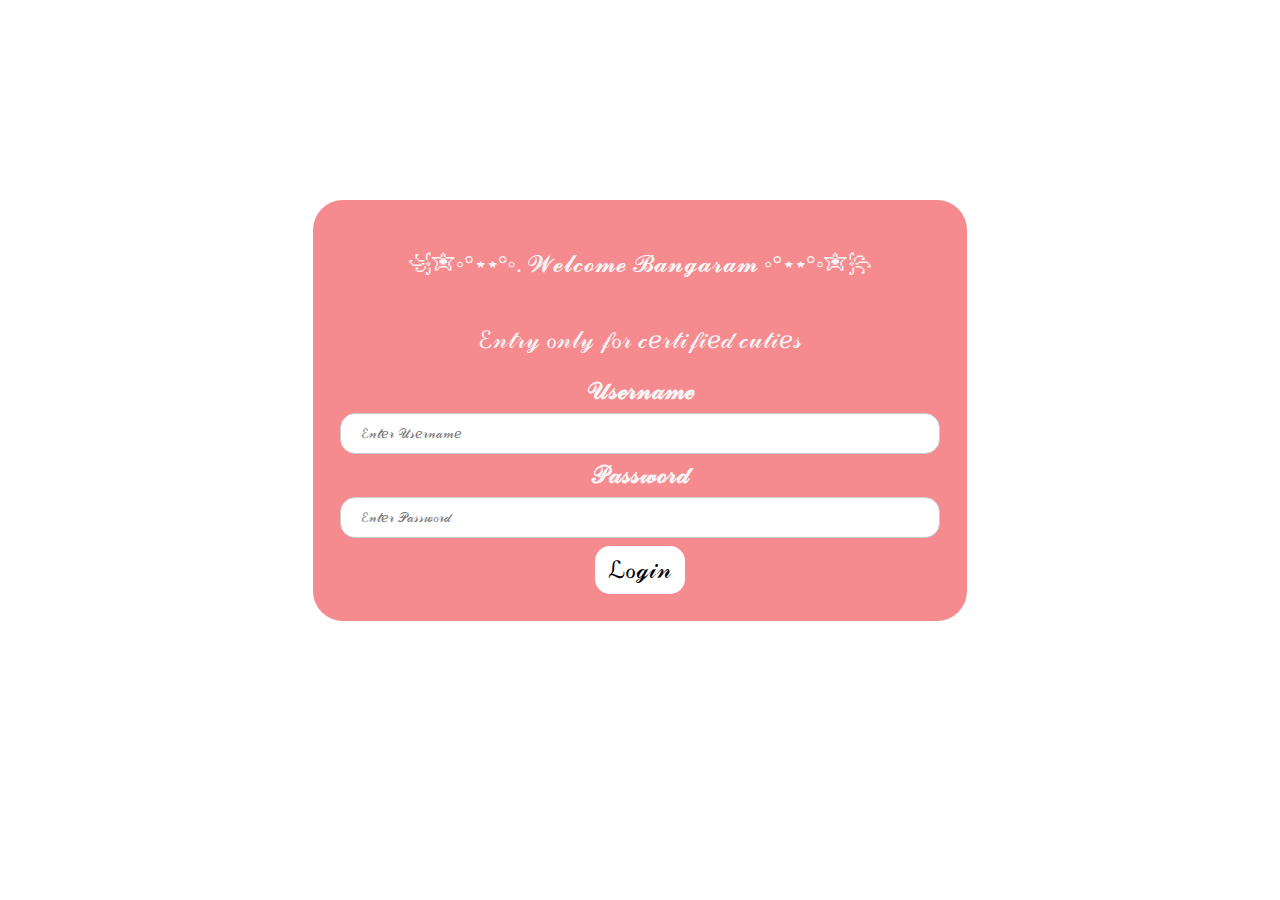
<file: index.html>
<!DOCTYPE html>
<html lang="en">
<head>
    <meta charset="UTF-8">
    <meta name="viewport" content="width=device-width, initial-scale=1.0">
    <title>Gift</title>
    <link href="style.css" rel="stylesheet">
</head>
<body class="body3">
    <form action="index3.html"align="center">
  <div class="contain">
     <p>꧁✬◦°⋆⋆°◦. 𝓦𝓮𝓵𝓬𝓸𝓶𝓮 𝓑𝓪𝓷𝓰𝓪𝓻𝓪𝓶 ◦°⋆⋆°◦✬꧂</p>
     <p>ℰ𝓃𝓉𝓇𝓎 ℴ𝓃𝓁𝓎 𝒻ℴ𝓇 𝒸ℯ𝓇𝓉𝒾𝒻𝒾ℯ𝒹 𝒸𝓊𝓉𝒾ℯ𝓈</p>
    <label for="uname"><b>𝒰𝓈ℯ𝓇𝓃𝒶𝓂ℯ</b></label>
    <input type="text" placeholder="ℰ𝓃𝓉ℯ𝓇 𝒰𝓈ℯ𝓇𝓃𝒶𝓂ℯ" name="uname" required>

    <label for="psw"><b>𝒫𝒶𝓈𝓈𝓌ℴ𝓇𝒹</b></label>
    <input type="password" placeholder="ℰ𝓃𝓉ℯ𝓇 𝒫𝒶𝓈𝓈𝓌ℴ𝓇𝒹" name="psw" required>

    <button type="submit">ℒℴℊ𝒾𝓃</button>
    
  </div>
</form>
</body>
</html>
</file>
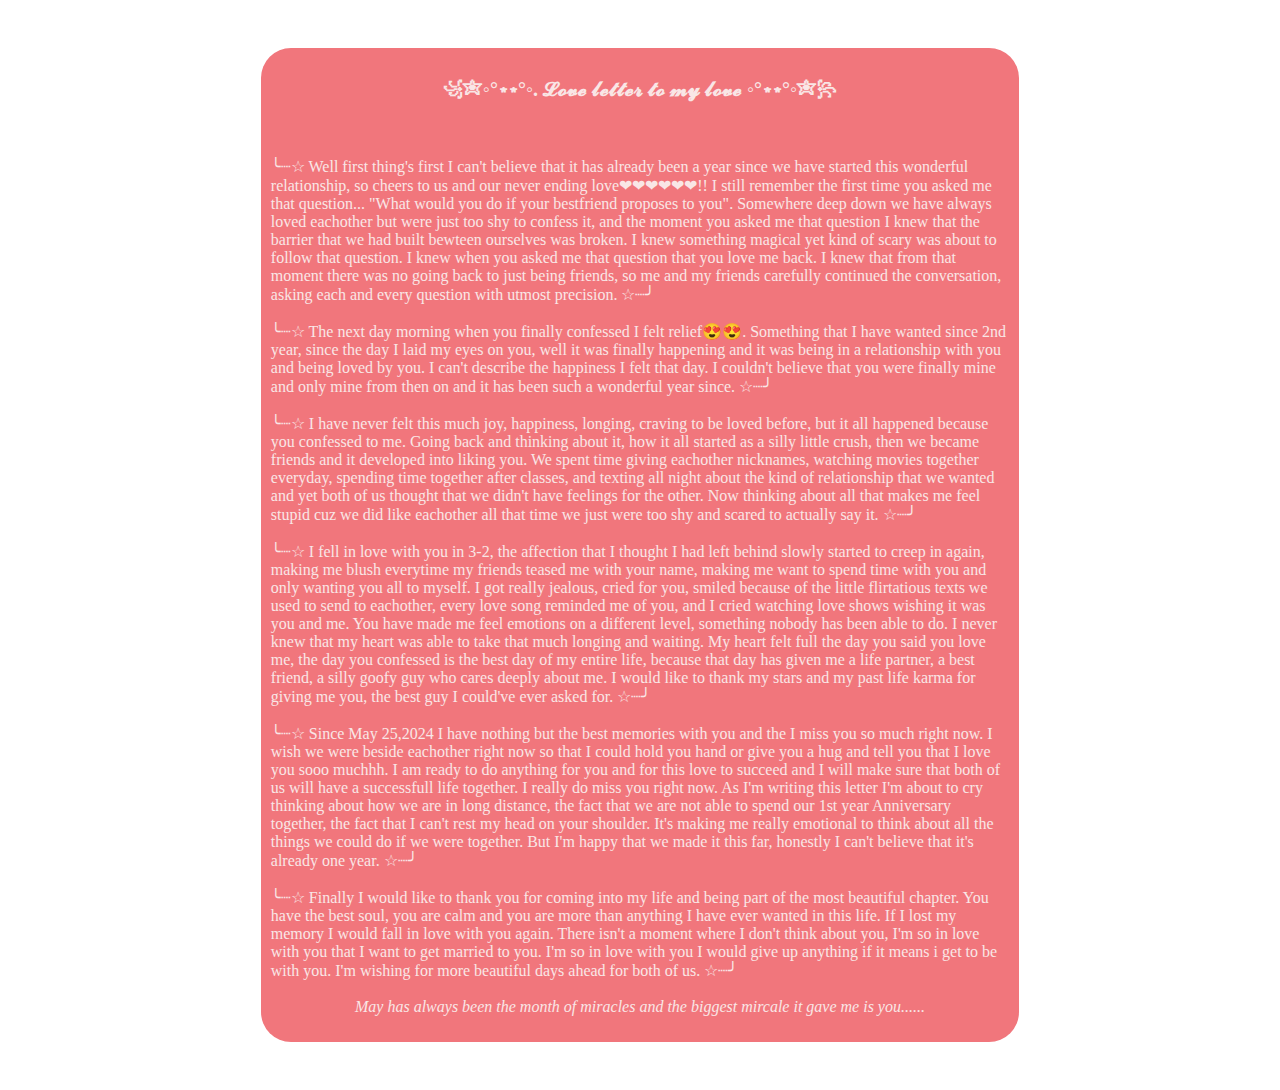
<file: index1.html>
<!DOCTYPE html>
<html lang="en">
<head>
    <meta charset="UTF-8">
    <meta name="viewport" content="width=device-width, initial-scale=1.0">
    <link href="style.css" rel="stylesheet">
    <title>Letter</title>
</head>
<body>
    <div class="main">
      <div class="letter" >
            <p class="h">꧁✬◦°⋆⋆°◦. 𝓛𝓸𝓿𝓮 𝓵𝓮𝓽𝓽𝓮𝓻 𝓽𝓸 𝓶𝔂 𝓵𝓸𝓿𝓮 ◦°⋆⋆°◦✬꧂</p>
          <p>╰┈☆ Well first thing's first I can't believe that it has already been a year since we have started this wonderful relationship,
             so cheers to us and our never ending love❤❤❤❤❤❤!! I still remember the first time you asked me that question... 
             "What would you do if your bestfriend proposes to you". Somewhere deep down we have always loved eachother but were just
              too shy to confess it, and the moment you asked me that question I knew that the barrier that we had built bewteen ourselves was broken.
               I knew something magical yet kind of scary was about to follow that question. I knew when you asked me that question that you love me back.
                I knew that from that moment there was no going back to just being friends, so me and 
            my friends carefully continued the conversation, asking each and every question with utmost precision. ☆┈╯ <br><br>

                ╰┈☆ The next day morning when you finally confessed I felt relief😍😍. Something that I have wanted since 2nd year, since the day I 
                laid my eyes on you, well it was finally happening and it was being in a relationship with you and being loved by you. 
                I can't describe the happiness I felt that day. 
                I couldn't believe that you were finally mine and only mine from then on and it has been such a wonderful year since. ☆┈╯<br><br>

               ╰┈☆ I have never felt this much joy, happiness, longing, craving to be loved before, but it all happened because you confessed to me.                 Going back and thinking about it, how it all started as a silly little crush, then we became friends and it developed into liking you. We spent time giving eachother                 nicknames, watching movies together everyday, spending time together after classes, and texting all night about the kind of relationship that we wanted and yet both of us thought that                  we didn't have feelings for the other. 
               Now thinking about all that makes me feel 
               stupid cuz we did like eachother all that time we just were too shy and scared to actually say it. ☆┈╯<br><br>

               ╰┈☆  I fell in love with you in 3-2, the affection that I thought I had left behind slowly started to creep in again, making me
                blush everytime my friends teased me with your name, making me want to spend time with you and only wanting you all to myself. 
                I got really jealous, cried for you, smiled because of the little flirtatious texts we used to send to eachother,
                every love song reminded me of you, and I cried watching love shows wishing it was you and me. You have made me feel emotions on 
                a different level, something nobody has been able to do. I never knew that my heart was able to take that much longing and waiting. My heart felt full the day you said you love me, the day you confessed is the best day of my entire life, because that day has given me a life partner,                 a best friend, a silly goofy guy who cares deeply about me.
                I would like to thank my stars and my past life karma for giving me you, the best guy I could've ever asked for. ☆┈╯
                <br><br>

               ╰┈☆  Since May 25,2024 I have nothing but the best memories with you and the I miss you so much right now. 
               I wish we were beside eachother right now so that I could hold you hand or give you a hug and tell you that I love you sooo muchhh. 
               I am ready to do anything for you and for this love to succeed and I will make sure that both of us will have a successfull life together. 
               I really do miss you right now. As I'm writing this letter I'm about to cry thinking about how we are in long distance, 
               the fact that we are not able to spend our 1st year Anniversary together, the fact that I can't rest my head on your shoulder. It's making me really emotional to think about all the things we could do if we were together. 
               But I'm happy that we made it this far, honestly I can't believe that it's already one year. ☆┈╯
                <br><br>

              ╰┈☆  Finally I would like to thank you for coming into my life and being part of the most beautiful chapter. 
              You have the best soul, you are calm and you are more than anything I have ever wanted 
              in this life. If I lost my memory I would fall in love with you again. 
              There isn't a moment where I don't think about you, I'm so in love with you that I want to get married to you. 
               I'm so in love with you I would give up anything if it means i get to be with you. I'm wishing for more beautiful days ahead for both of us.  ☆┈╯
                <br><br>
                <em>May has always been the month of miracles and the biggest mircale it gave me is you......</em>
                
            </p>
           
        </div>
        </div>
</body>
</html>
</file>
<file: style.css>
html{
    scroll-behavior: smooth;
 }
.bodym{
    background-image: url("https://img1.picmix.com/output/stamp/normal/1/0/6/6/1886601_8db94.gif");
    background-repeat: cover;
    color:white;
}
 .carousel-container {
            max-width: 800px; /* Adjust this to your preferred max width */
            margin: 0 auto; /* This centers the carousel */
        }
        
        .carousel-inner {
            border-radius: 10px; /* Optional: adds rounded corners */
            overflow: hidden; /* Ensures the images respect the border radius */
        }
        
        .carousel-item img {
            object-fit: cover; /* Ensures images maintain aspect ratio */
            height: 500px; /* Set a fixed height for all images */
            width: 100%; /* Makes images take full width of container */
        }
        
        h1 {
            text-align: center;
            margin: 20px 0;
            padding:5px;
            color:white;
        }
        
        nav {
            display: flex;
            justify-content: space-around;
            padding: 20px;
            /*background-color: #e992ae;*/
        }
        
        .heading {
            margin: 0;
            font-weight: bold;
        }
nav a{
    text-decoration: none;
    color:white;
}
.main{
    background-image: url("https://i.pinimg.com/originals/92/40/9f/92409f75241dbe1c5962c01a3a72ccf0.gif");
    background-repeat: cover;
    display: flex;
    justify-content: center;
}
.gif{
    margin-left:50px;
    width:350px;
    height:350px;
}

#letter{
    margin-top:150px;
    display:flex;
    flex-direction: column;
    align-items: center;
}
.letter{
   margin-top:40px;
   margin-bottom: 40px;
    display: flex;
    flex-direction: column;
    justify-content: center;
    align-items: center;
    width:60%;
    background-color: #f1767c;
    color:rgb(249, 230, 230);
    border-radius: 30px;
   
}
.h{
    font-weight: bold;
    font-size: 20px;
}
.letter p{
    display: flex;
    flex-direction: column;
    align-items: center;
padding:10px;
}
#songs{
    margin-top:150px;
    display: flex;
    flex-direction: column;
    align-items: center;
    justify-content: center;
}
#songs img{
    width: 250px;;
    height:250px;
    box-shadow:3px 3px 20px #aa1920;
}
.songs{
    display:flex;
    justify-content: space-around;
}
.songs2{
    display:flex;
    justify-content: space-around;
}

.song{
    display:flex;
    flex-direction: column;
    align-items: center;
    padding:5px;
}
.song p{
    font-family: monospace;
    padding: 5px;
}
.song a{
    text-decoration: none;
    color:black;
}

#memory .img-1{
    width:230px;
    height:400px;
}
#memory .img-2,#memory .img-3,#memory .img-4,#memory .img-6,#memory .img-8,#memory .img-9,#memory .img-10{
    width:250px;
    height:400px;
}
.move{
    margin-top:83px;
}
#memory .img-11,#memory .img-12,#memory .img-13,#memory .img-14,#memory .img-15{
    width:250;
    height:400px;
}
#memory img{
    width:250px;
    height:320px;
    box-shadow: 3px 3px 20px #aa1920;
}
.memory{
    display: flex;
    flex-direction: row;
    justify-content: space-around;
}
#memory .memory div{
    display:flex;
    flex-direction: column;
    align-items: center;
    padding:20px;
}
#memory{
    display:flex;
    flex-direction: column;
    align-items: center;
}

.contain{
     display: flex;
    flex-direction: column;
    width:600px;
    align-items: center;
    padding:27px;
    background-color: #f58a8f;
    color:whitesmoke;
    border-radius: 30px;
}
input[type=text], input[type=password] {
  width: 100%;
  padding: 12px 20px;
  margin: 8px 0;
  display: inline-block;
  border: 1px solid #ccc;
  box-sizing: border-box;
  border-radius: 15px;
}

button[type=submit]{
    border:none;
    background-color: white;
    padding:10px;
    border-radius: 15px;
    width:90px;
    transition:0.3s ;
}
button[type=submit]:hover{
background-color: rgb(236, 233, 233);
}
.body3{
    display:flex;
    justify-content: center;
    margin-top:200px;
    background-image: url("https://i.pinimg.com/originals/34/89/b2/3489b23455dcda51d45ca122ed01fb67.gif");
    background-repeat: cover;
}
.contain p,b,button{
font-size:1.5rem;
}

#songs a p{
    color:white;
}
</file>
